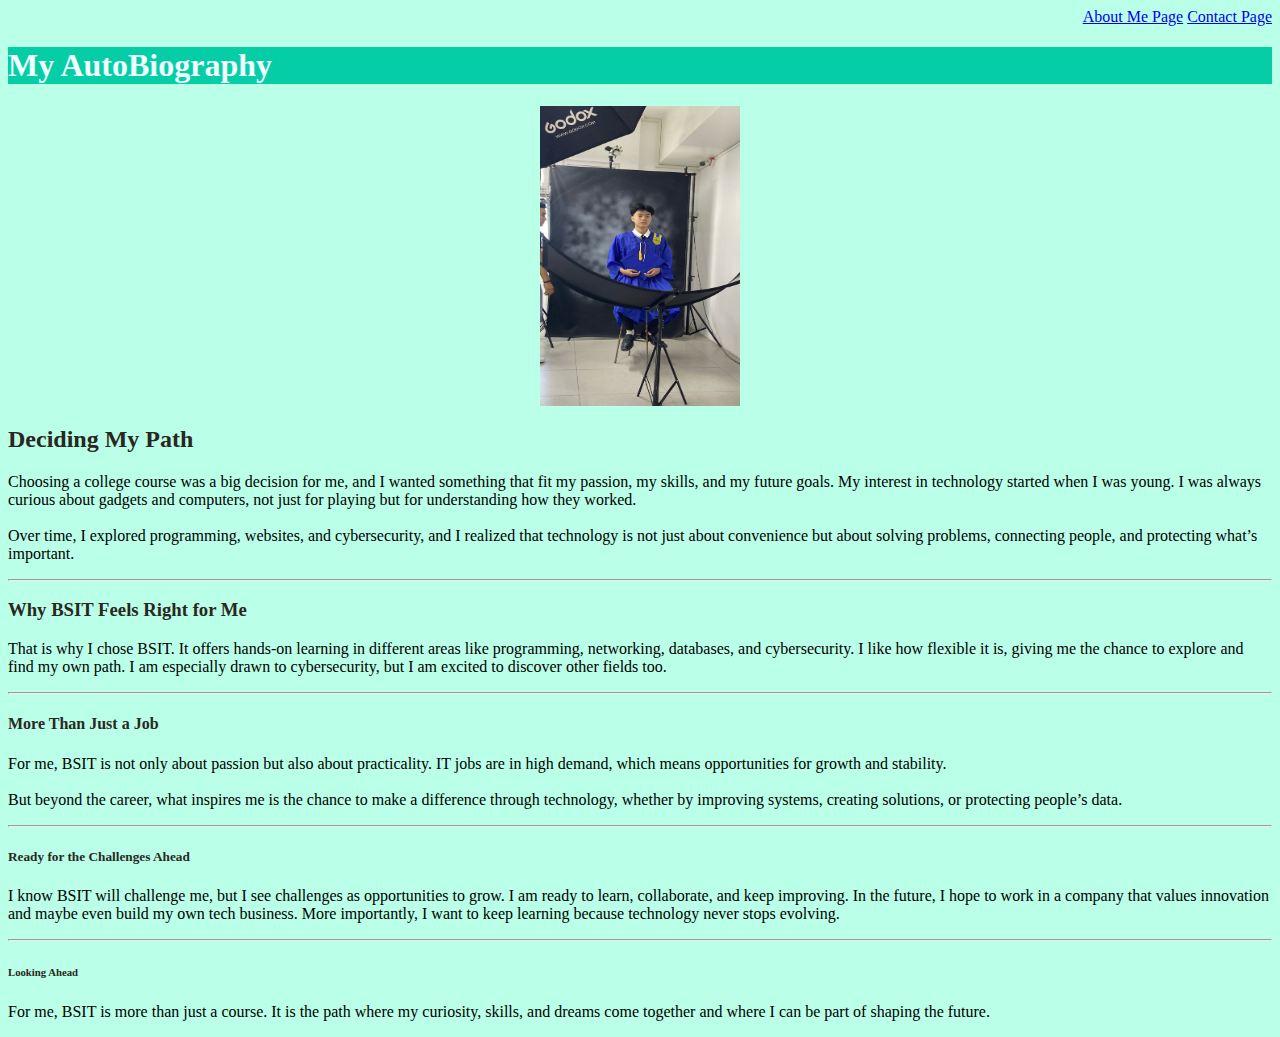
<file: index.html>
<!DOCTYPE html>
<html lang="en">
<head>
    <meta charset="UTF-8">
    <meta name="viewport" content="width=device-width, initial-scale=1.0">
    <title>Home Page</title>
    <link rel="stylesheet" href="style.css">
    <style>
        h1{
           color: azure;
            background-color: rgb(5, 206, 166);
        }
    </style>
</head>
<body>
    <nav>
        <a href="aboutme.html">About Me Page</a>
        <a href="contact.html">Contact Page</a>
    </nav>
    <h1>My AutoBiography</h1> 
    <img class="my-pic" src="mypic.jpg.jpeg" alt="mypic.jpg">
    <h2>Deciding My Path</h2>
    <p>Choosing a college course was a big decision for me, and I wanted something that fit my passion, my skills, and my future goals. My interest in technology started when I was young. I was always curious about gadgets and computers, not just for playing but for understanding how they worked.<br><br>
        Over time, I explored programming, websites, and cybersecurity, and I realized that technology is not just about convenience but about solving problems, connecting people, and protecting what’s important.</p>
    <hr>

    <h3>Why BSIT Feels Right for Me</h3>
    <p>That is why I chose BSIT. It offers hands-on learning in different areas like programming, networking, databases, and cybersecurity. I like how flexible it is, giving me the chance to explore and find my own path. I am especially drawn to cybersecurity, but I am excited to discover other fields too.</p>
    <hr>

    <h4>More Than Just a Job</h4>
    <p>For me, BSIT is not only about passion but also about practicality. IT jobs are in high demand, which means opportunities for growth and stability.<br><br>
        But beyond the career, what inspires me is the chance to make a difference through technology, whether by improving systems, creating solutions, or protecting people’s data.</p>
    <hr>

    <h5>Ready for the Challenges Ahead</h5>
    <p>I know BSIT will challenge me, but I see challenges as opportunities to grow. I am ready to learn, collaborate, and keep improving. In the future, I hope to work in a company that values innovation and maybe even build my own tech business. More importantly, I want to keep learning because technology never stops evolving.</p>
    <hr>

    <h6>Looking Ahead</h6>
    <p>For me, BSIT is more than just a course. It is the path where my curiosity, skills, and dreams come together and where I can be part of shaping the future.</p>

</body>
</html>
</file>
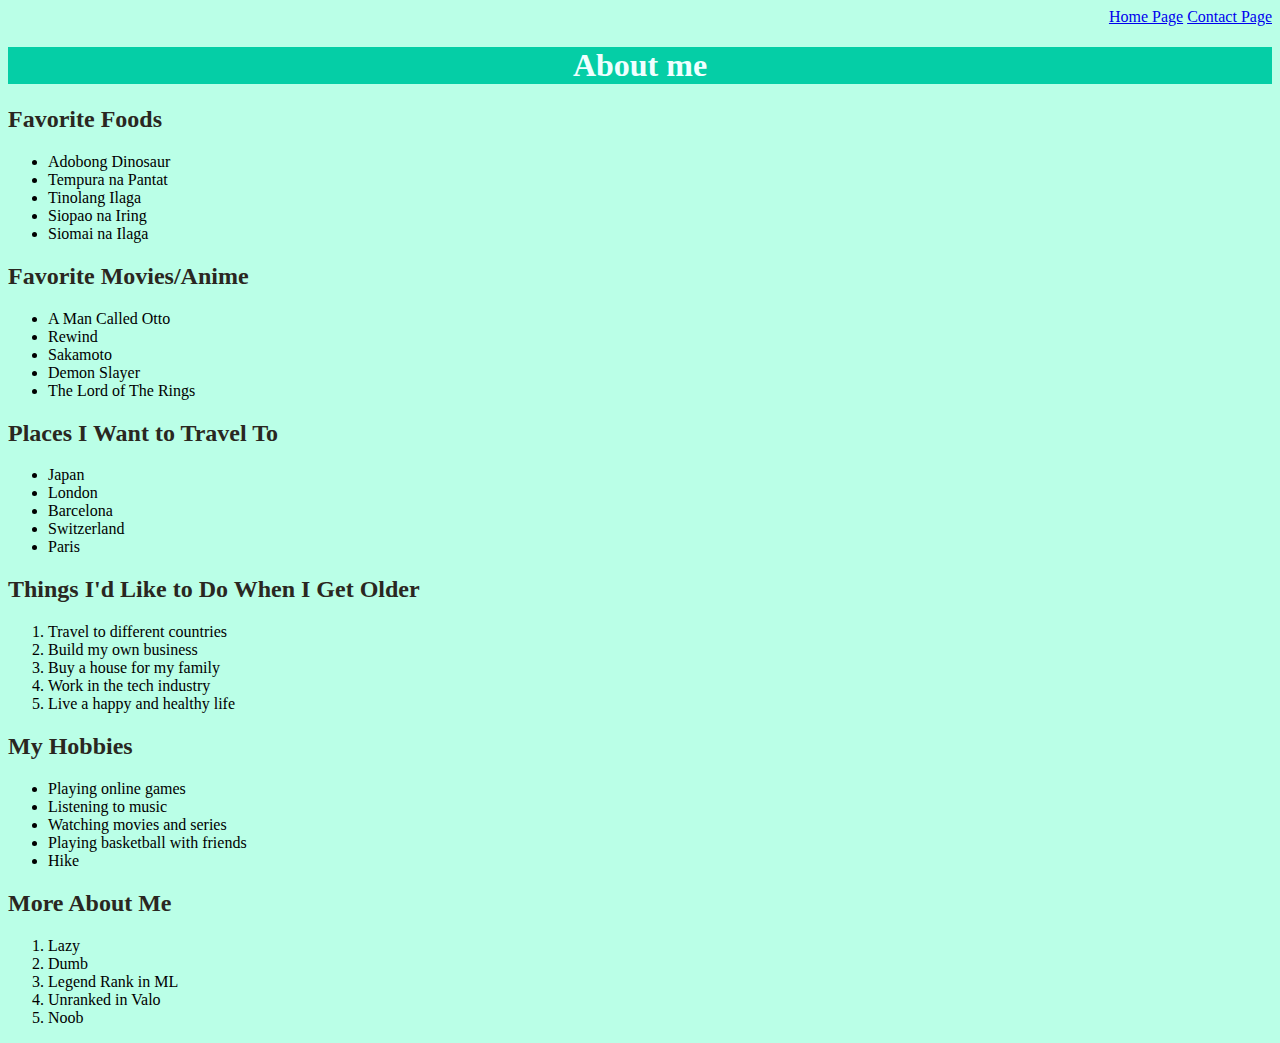
<file: aboutme.html>
<!DOCTYPE html>
<html lang="en">
<head>
    <meta charset="UTF-8">
    <meta name="viewport" content="width=device-width, initial-scale=1.0">
    <title>About Me</title>
    <link rel="stylesheet" href="style.css">
</head>
<body>
   <nav>
    <a href="index.html">Home Page</a>
    <a href="contact.html">Contact Page</a>
   </nav>
    <h1>About me</h1>
    <style>
        h1{
            text-align: center;
            color: azure;
            background-color: rgb(5, 206, 166);
        }
    </style>
    <h2>Favorite Foods</h2>
    <ul>
        <li>Adobong Dinosaur</li>
        <li>Tempura na Pantat</li>
        <li>Tinolang Ilaga</li>
        <li>Siopao na Iring</li>
        <li>Siomai na Ilaga</li>
    </ul>

    <h2>Favorite Movies/Anime</h2>
    <ul>
        <li>A Man Called Otto</li>
        <li>Rewind</li>
        <li>Sakamoto</li>
        <li>Demon Slayer</li>
        <li>The Lord of The Rings</li>
    </ul>

    <h2>Places I Want to Travel To</h2>
    <ul>
        <li>Japan</li>
        <li>London</li>
        <li>Barcelona</li>
        <li>Switzerland</li>
        <li>Paris</li>
    </ul>

    <h2>Things I'd Like to Do When I Get Older</h2>
    <ol>
        <li>Travel to different countries</li>
        <li>Build my own business</li>
        <li>Buy a house for my family</li>
        <li>Work in the tech industry</li>
        <li>Live a happy and healthy life</li>
    </ol>

    <h2>My Hobbies</h2>
    <ul>
        <li>Playing online games</li>
        <li>Listening to music</li>
        <li>Watching movies and series</li>
        <li>Playing basketball with friends</li>
        <li>Hike</li>
    </ul>

    <h2>More About Me</h2>
    <ol>
        <li>Lazy</li>
        <li>Dumb</li>
        <li>Legend Rank in ML</li>
        <li>Unranked in Valo</li>
        <li>Noob</li>
    </ol>

</body>
</html>
</file>
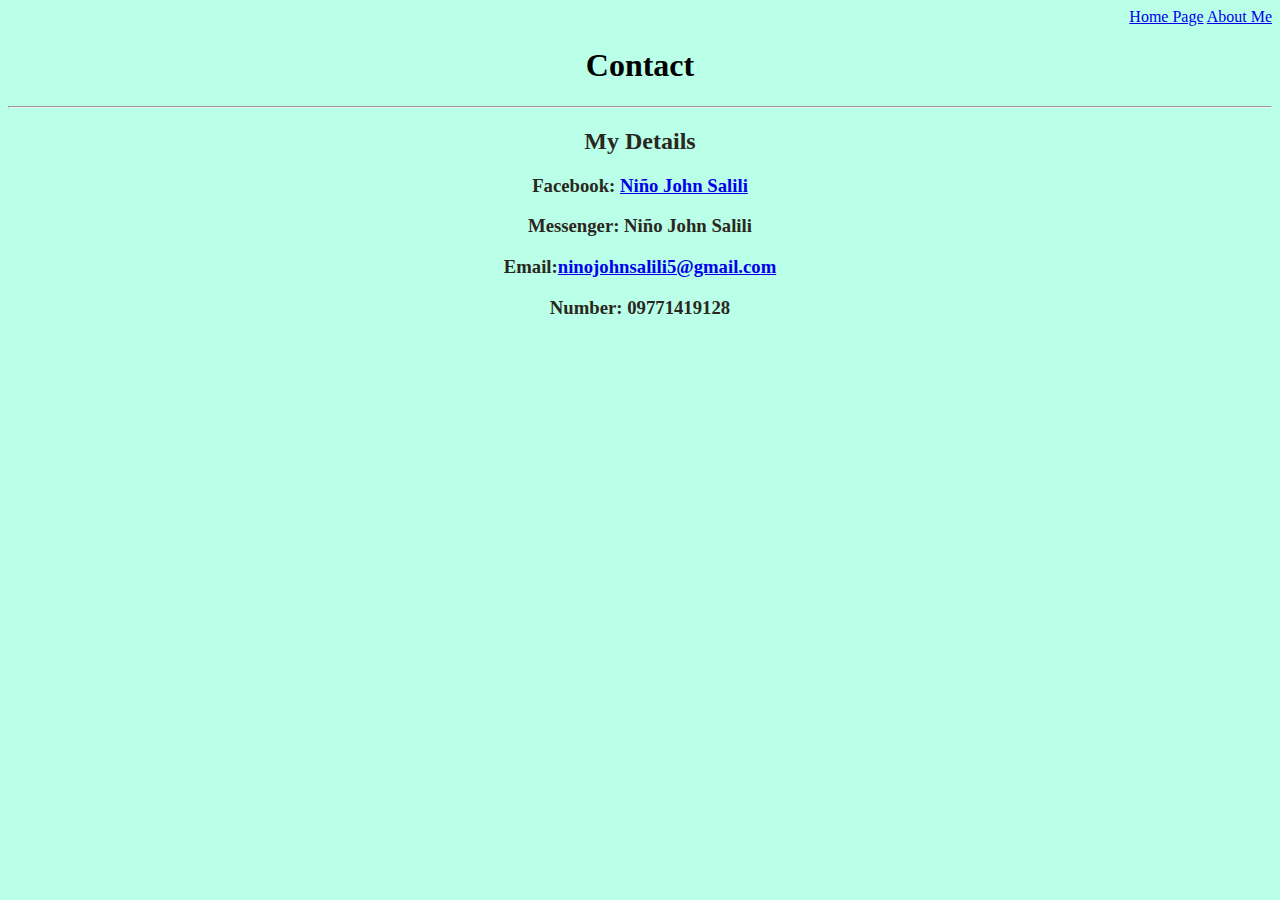
<file: contact.html>
<!DOCTYPE html>
<html lang="en">
<head>
    <meta charset="UTF-8">
    <meta name="viewport" content="width=device-width, initial-scale=1.0">
    <title>Contact</title>
    <link rel="stylesheet" href="style.css">

</head>
<body>
    <nav>
        <a class="nav" href="index.html">Home Page</a>
          <a class="nav" href="aboutme.html">About Me</a>
    </nav>
    <h1>Contact</h1>
    <hr>
    <h2>My Details</h2>
    <h3>Facebook: <a href="https://www.facebook.com/nino.john.7763/about">Niño John Salili</a></h3>
    <h3> Messenger: Niño John Salili</h3>
    <h3>Email:<a href="ninojohnsalili5@gmaiil.com">ninojohnsalili5@gmail.com</a> </h3>
    <h3>Number: 09771419128</h3>

    <style>
        h1, h2, h3{
            text-align: center;
        }
    </style>

</body>
</html>
</file>
<file: style.css>
.my-pic{
  display: block;
  width: 200px; /* adjust size */
  height: 300px; /*adjust size */
  margin-left: auto;
  margin-right:auto;
}

body{
  background-color: rgba(0, 255, 166, 0.269);
}

h2, h3, h4, h5, h6{
  color: rgb(42, 39, 33);

}

nav {
  text-align: right;
}
</file>
